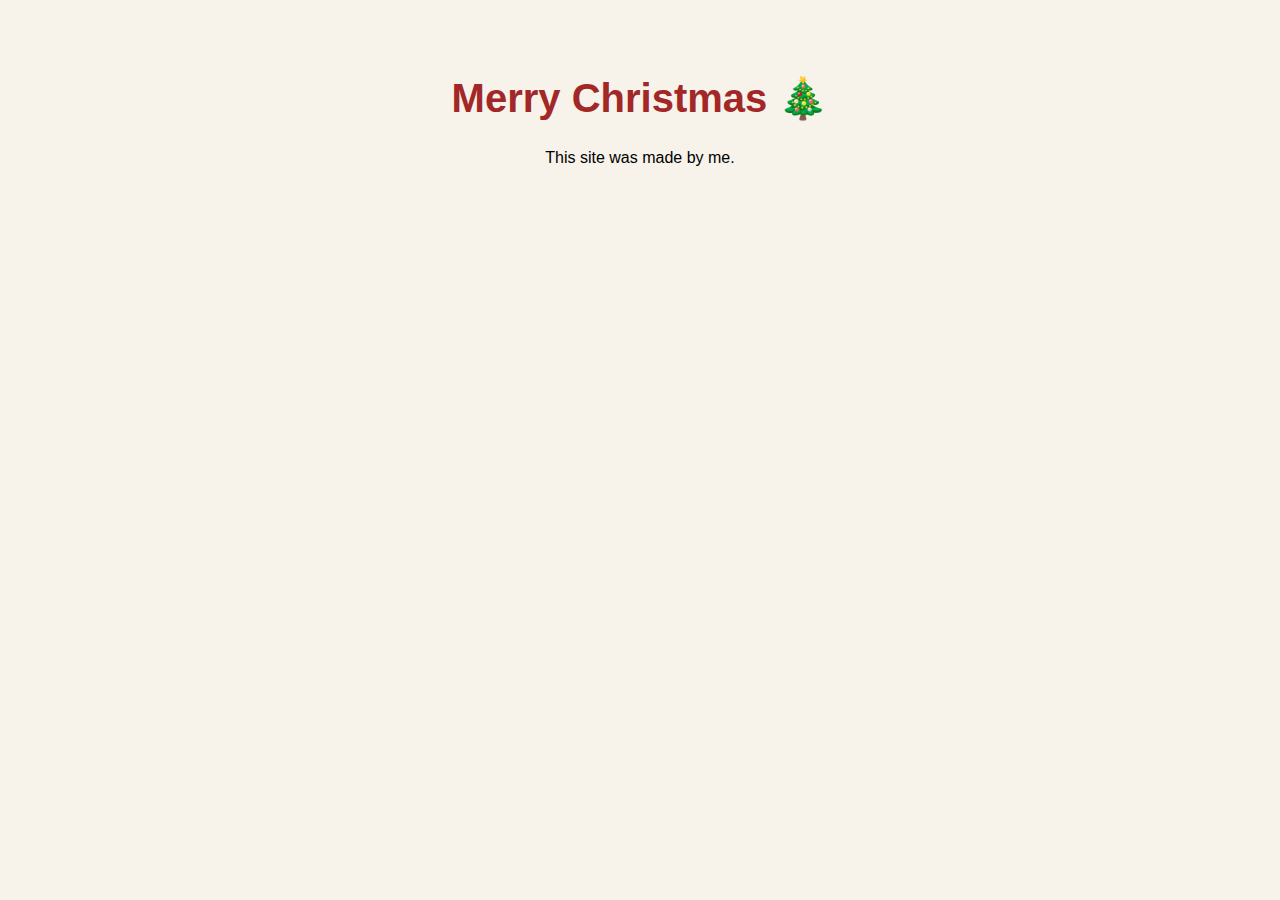
<file: index.html>
<!DOCTYPE html>
<html lang="en">
<head>
  <meta charset="UTF-8">
  <meta name="viewport" content="width=device-width, initial-scale=1.0">
  <title>Merry Christmas 🎄</title>
  <style>
    body {
      font-family: Arial, sans-serif;
      background: #f7f2ea;
      text-align: center;
      padding: 40px;
    }
    h1 {
      color: #a22828;
      font-size: 2.5rem;
    }
    a {
      display: inline-block;
      margin-top: 20px;
      padding: 12px 22px;
      background: #a22828;
      color: white;
      text-decoration: none;
      border-radius: 6px;
      font-weight: bold;
    }
  </style>
</head>
<body>
  <h1>Merry Christmas 🎄</h1>
  <p>This site was made by me.</p>
</body>
</html>
</file>
